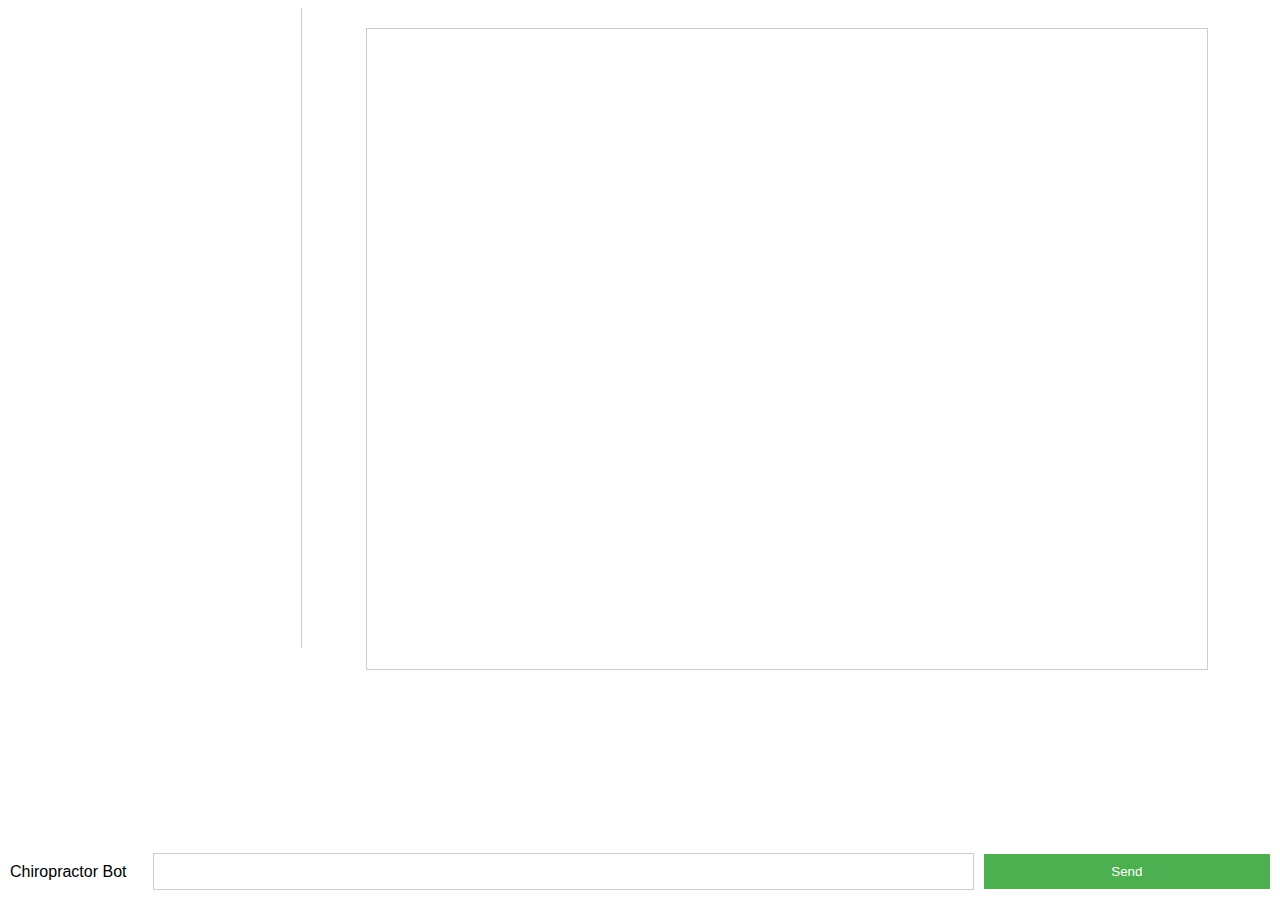
<file: test.html>
<!DOCTYPE html>
<html>
<head>
  <style>
    body {
      font-family: Arial, sans-serif;
    }
    .chat-window {
      display: flex;
    }
    #sidebar {
      width: 20%;
      height: 600px;
      border-right: 1px solid #ccc;
      padding: 20px;
      overflow: auto;
    }
    .chat-container {
      width: 80%;
      max-width: 800px;
      height: 600px;
      margin: 20px auto;
      border: 1px solid #ccc;
      padding: 20px;
      overflow: auto;
    }
    .input-area {
      position: fixed;
      bottom: 0;
      left: 0;
      right: 0;
      padding: 10px;
      background-color: #fff;
      display: flex;
      align-items: center;
    }
    .input-area #username {
      flex: 1;
    }
    .input-area input {
      flex: 6;
      padding: 10px;
      border: 1px solid #ccc;
      margin-left: 10px;
    }
    .input-area button {
      flex: 2;
      padding: 10px;
      margin-left: 10px;
      background-color: #4CAF50;
      color: white;
      border: none;
      cursor: pointer;
    }
    .user-message, .bot-message {
      margin: 10px;
      padding: 10px;
      border-radius: 10px;
    }
    .user-message {
      background-color: #dcf8c6;
      align-self: flex-end;
    }
    .bot-message {
      background-color: #ece5dd;
      align-self: flex-start;
    }
    /* Media query for mobile responsive design */
    @media (max-width: 600px) {
      .chat-container {
        width: 95%;
      }
      .input-area #username {
        display: none;
      }
      .input-area input {
        flex: 8;
        margin-left: 5px;
      }
      .input-area button {
        flex: 3;
        margin-left: 5px;
      }
    }
  </style>
</head>
<body>
  <div class="chat-window">
    <div id="sidebar"></div>
    <div class="chat-container">
      <div id="chatbox"></div>
    </div>
  </div>
  <div class="input-area">
    <div id="username">Chiropractor Bot</div>
    <input type="text" id="user-input">
    <button id="send-btn">Send</button>
  </div>
  <script>
    const botResponses = [
      "Could you describe the nature and location of your discomfort?",
      "Have you ever been diagnosed with a spinal condition?",
      "Have you recently experienced any injuries?",
      "Do you have any known allergies, particularly to medication?",
      "Does your discomfort increase with certain activities or movements?",
      "Have you ever had chiropractic treatment before?"
    ];

    function getBotResponse() {
      return botResponses[Math.floor(Math.random() * botResponses.length)];
    }

    document.querySelector('#send-btn').addEventListener('click', function() {
      const userInput = document.querySelector('#user-input');
      const chatbox = document.querySelector('#chatbox');

      // User message
      const userMessageContainer = document.createElement('div');
      userMessageContainer.classList.add('user-message');
      const userMessage = document.createElement('p');
      userMessage.textContent = "User:" + userInput.value;
      userMessageContainer.appendChild(userMessage);
      chatbox.appendChild(userMessageContainer);

      // Bot response
      const botMessageContainer = document.createElement('div');
      botMessageContainer.classList.add('bot-message');
      const botMessage = document.createElement('p');
    //   botMessage.textContent = "Chirobot:" + getBotResponse();
      botMessageContainer.appendChild(botMessage);
      chatbox.appendChild(botMessageContainer);

      const botResponse = getBotResponse();
      let i = 0;
      const intervalId = setInterval(function() {
        if (i < botResponse.length) {
          botMessage.textContent += botResponse[i];
          i++;
        } else {
          clearInterval(intervalId);
        }
      }, 50);

      const sidebar = document.querySelector('#sidebar');
      const currentDate = new Date();
      const sevenDaysAgo = new Date();
      sevenDaysAgo.setDate(currentDate.getDate() - 7);

      const newTitle = document.createElement('p');
      newTitle.textContent = userInput.value;

      const editBtn = document.createElement('button');
      editBtn.textContent = 'Edit';
      editBtn.addEventListener('click', function() {
        const newValue = prompt('Enter new title', newTitle.textContent);
        if (newValue) newTitle.textContent = newValue;
      });

      const deleteBtn = document.createElement('button');
      deleteBtn.textContent = 'Delete';
      deleteBtn.addEventListener('click', function() {
        sidebar.removeChild(newTitle);
        sidebar.removeChild(editBtn);
        sidebar.removeChild(deleteBtn);
      });

      const newLabel = document.createElement('span');
      if (currentDate > sevenDaysAgo) {
        newLabel.textContent = ' (Today)';
      } else {
        newLabel.textContent = ' (Previous 7 days)';
      }

      newTitle.appendChild(newLabel);
      sidebar.appendChild(newTitle);
      sidebar.appendChild(editBtn);
      sidebar.appendChild(deleteBtn);

      userInput.value = '';
    });
  </script>
</body>
</html>
</file>
